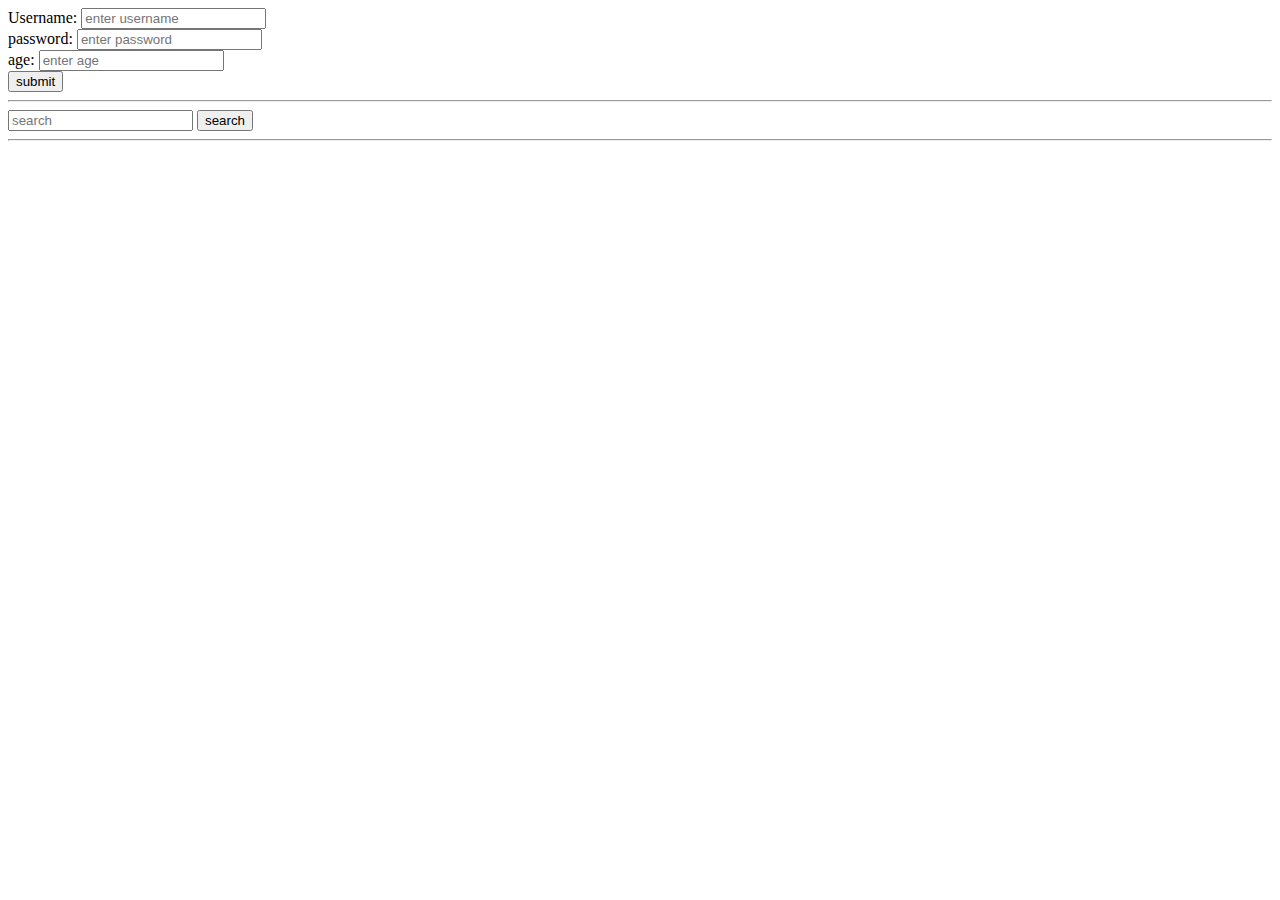
<file: index.html>
<!DOCTYPE html>
<html lang="en">
<head>
    <meta charset="UTF-8">
    <meta name="viewport" content="width=device-width, initial-scale=1.0">
    <title>Document</title>
</head>
<body>
    <form action="/server">
    <div>
      <label for="username">Username:</label>
      <input type="text" id="username" placeholder="enter username">
    </div>
    <div>
        <label for="password">password:</label>
        <input type="password" id="password" placeholder="enter password">
    </div>
    <div>
        <label for="age">age:</label>
        <input type="number" id="age" placeholder="enter age">
    </div>
    <button>submit</button>
</form>
<hr>
<form action="https://www.youtube.com/results">
    <input type="text" placeholder="search" name="search_query">
    <button>search</button>
</form>
<hr>
<form action=""></form>
</body>
</html>
</file>
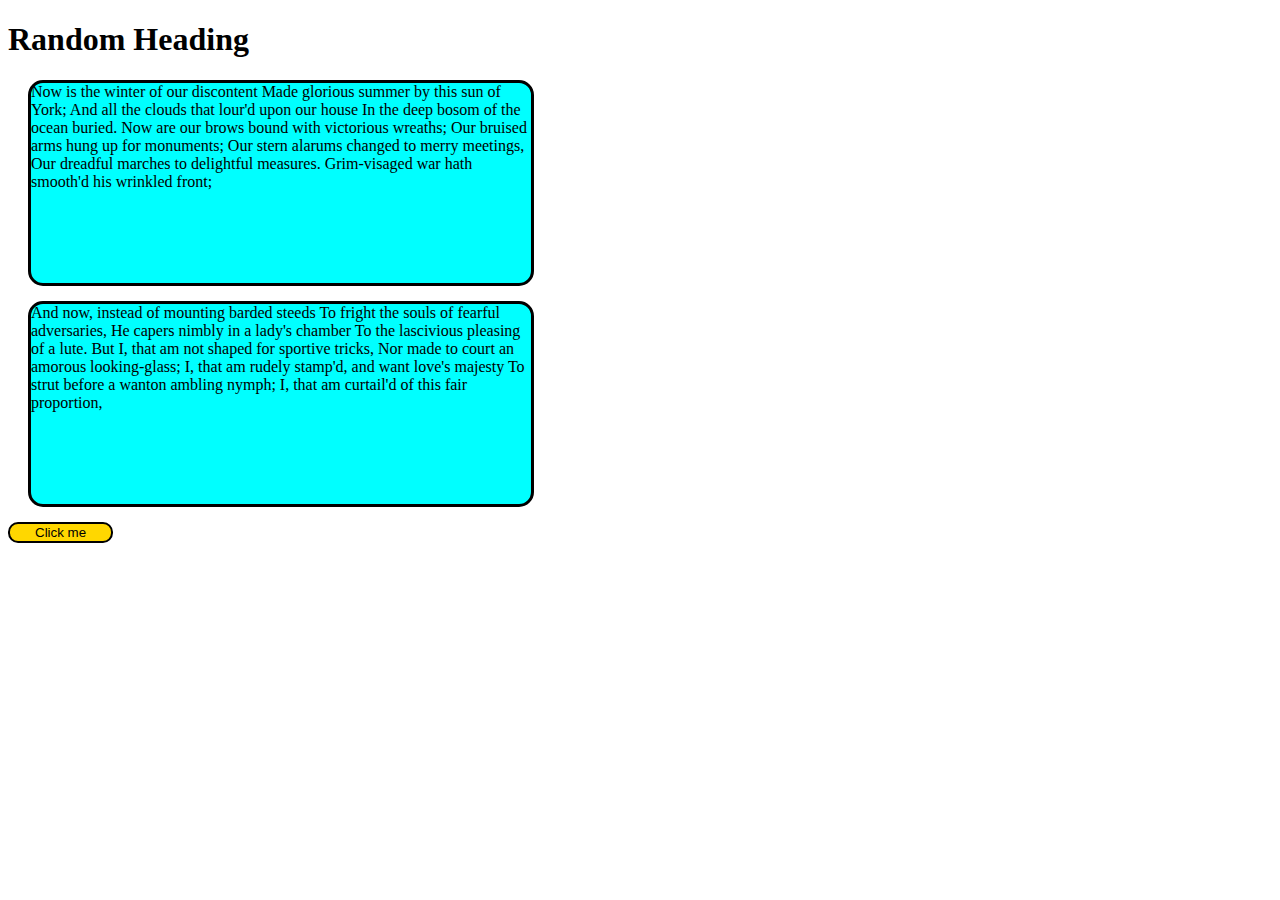
<file: boxmodel.html>
<!DOCTYPE html>
<html lang="en">
  <head>
    <meta charset="UTF-8" />
    <meta http-equiv="X-UA-Compatible" content="IE=edge" />
    <meta name="viewport" content="width=device-width, initial-scale=1.0" />
    <title>CSS</title>
    <link rel="stylesheet" href="boxmodel.css" />
  </head>
  <body>
    <h1>Random Heading</h1>
    <div>
      Now is the winter of our discontent Made glorious summer by this sun of
      York; And all the clouds that lour'd upon our house In the deep bosom of
      the ocean buried. Now are our brows bound with victorious wreaths; Our
      bruised arms hung up for monuments; Our stern alarums changed to merry
      meetings, Our dreadful marches to delightful measures. Grim-visaged war
      hath smooth'd his wrinkled front;
    </div>
    <div>
      And now, instead of mounting barded steeds To fright the souls of fearful
      adversaries, He capers nimbly in a lady's chamber To the lascivious
      pleasing of a lute. But I, that am not shaped for sportive tricks, Nor
      made to court an amorous looking-glass; I, that am rudely stamp'd, and
      want love's majesty To strut before a wanton ambling nymph; I, that am
      curtail'd of this fair proportion,
    </div>
    <button>Click me</button>
  </body>
</html>
</file>
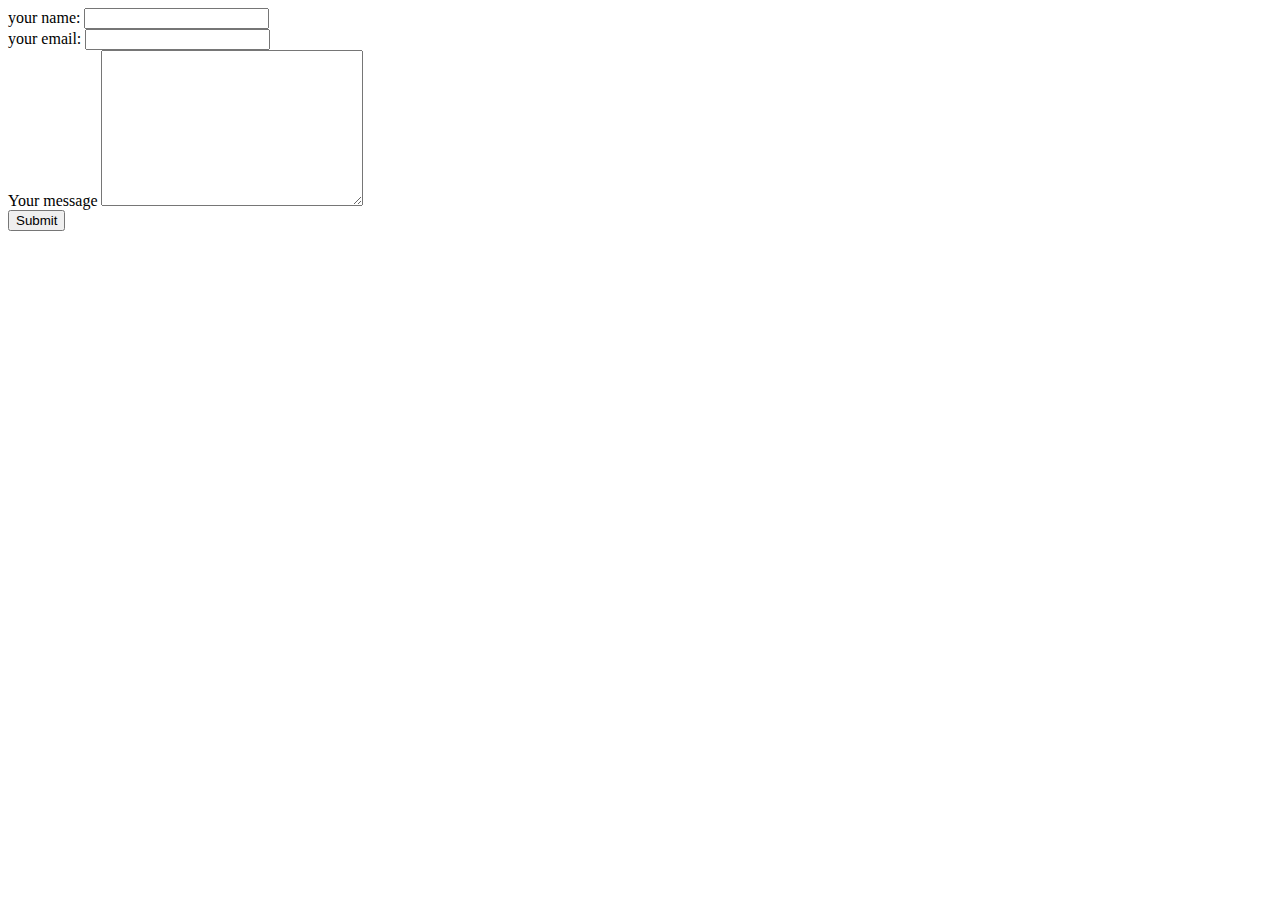
<file: contactme.html>
<!DOCTYPE html>
<html lang="en">
<head>
    <meta charset="UTF-8">
    <meta name="viewport" content="width=device-width, initial-scale=1.0">
    <title>Document</title>
</head>
<body>
    <form action="mailto:info@londonappbrewery.com" method="post" enctype="text/plain">
        <label>your name:</label>
        <input type="text" name="yourName" value="" required><br>
        <label >your email:</label>
        <input type="email" name="your email:" valu="" required><br>
        <label >Your message</label>
        <textarea name="name" rows="10" cols="30"></textarea><br>
        <input type="submit" name="">
    </form>
</body>
</html>
</file>
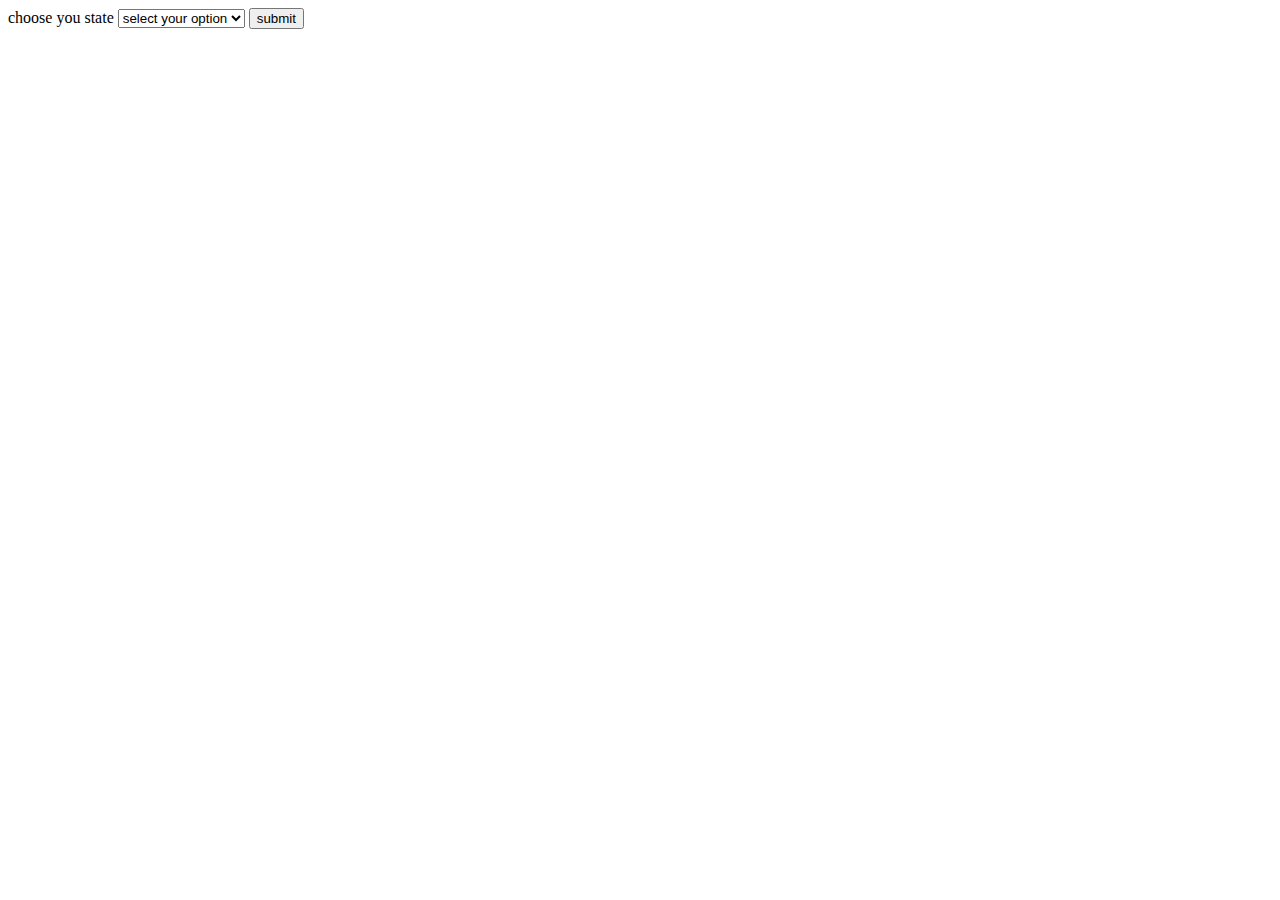
<file: dropdown.html>
<!DOCTYPE html>
<html lang="en">
<head>
    <meta charset="UTF-8">
    <meta name="viewport" content="width=device-width, initial-scale=1.0">
    <title>Document</title>
</head>
<body>
    <form action="">
        choose you state
        <select name="state" id="state">
            <option >select your option </option>
         <option value="bihar">Bihar</option>  
         <option value="up">utter pradesh</option> 
         <option value="tamil">tamilnaddu</option>
        </select>
        <button>submit</button>
    </form>
    
</body>
</html>
</file>
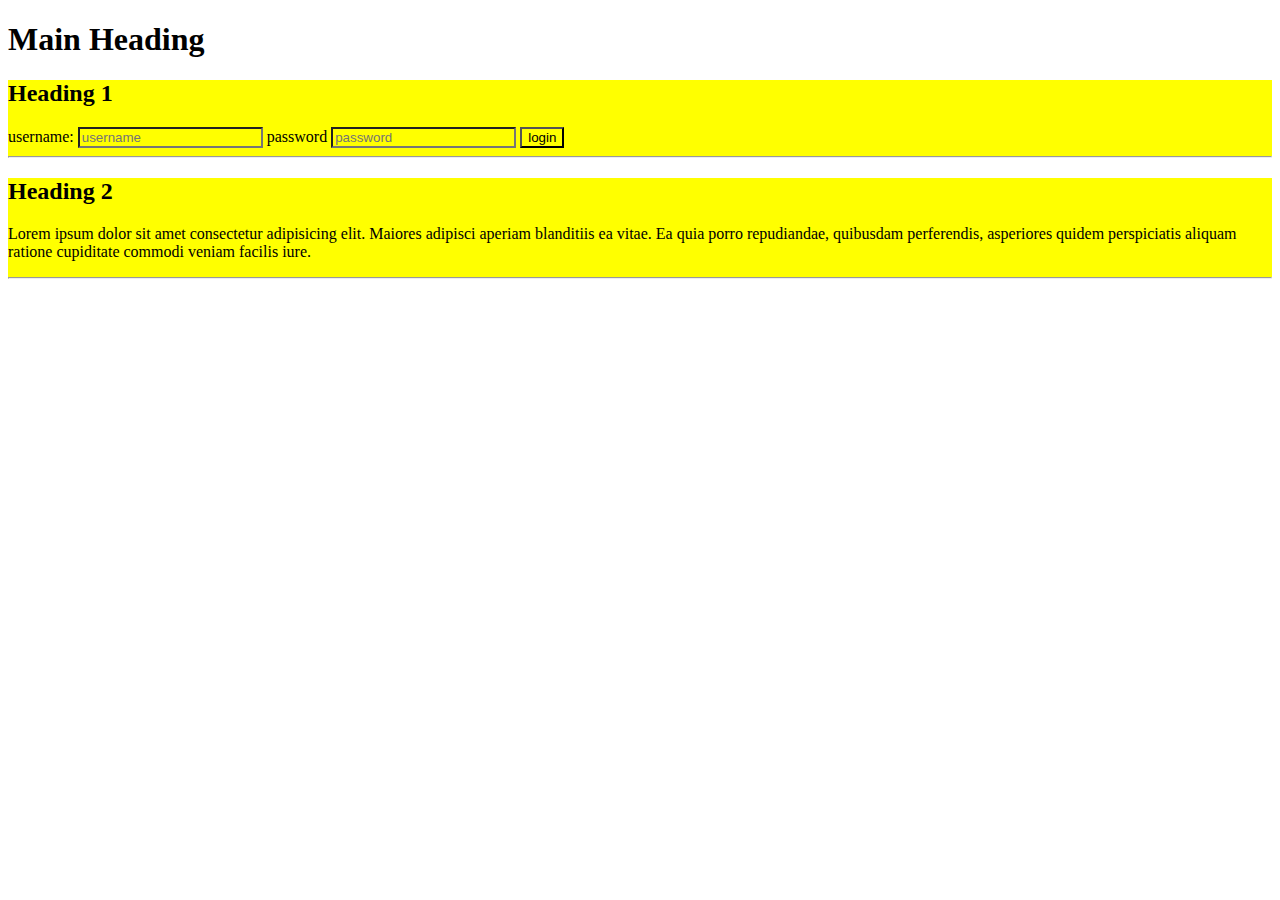
<file: inheritance.html>
<!DOCTYPE html>
<html lang="en">
<head>
    <meta charset="UTF-8">
    <meta name="viewport" content="width=device-width, initial-scale=1.0">
    <title>Inheritance demo</title>
    <link rel="stylesheet" href="inheritance.css">
</head>
<body>
     <h1>Main Heading</h1>
     <div>
        <h2>Heading 1</h2>
        <form>
            <label>username:</label>
            <input type="text" placeholder="username">
            <label>password</label>
            <input type="password" placeholder="password">
            <button>login</button>
        </form>
        <hr>
     </div>
     <div>
        <h2>Heading 2</h2>
        <p>
            Lorem ipsum dolor sit amet consectetur adipisicing elit. Maiores adipisci aperiam blanditiis ea vitae. Ea quia porro repudiandae, quibusdam perferendis, asperiores quidem perspiciatis aliquam ratione cupiditate commodi veniam facilis iure.
        </p>
        <hr>
     </div>
</body>
</html>
</file>
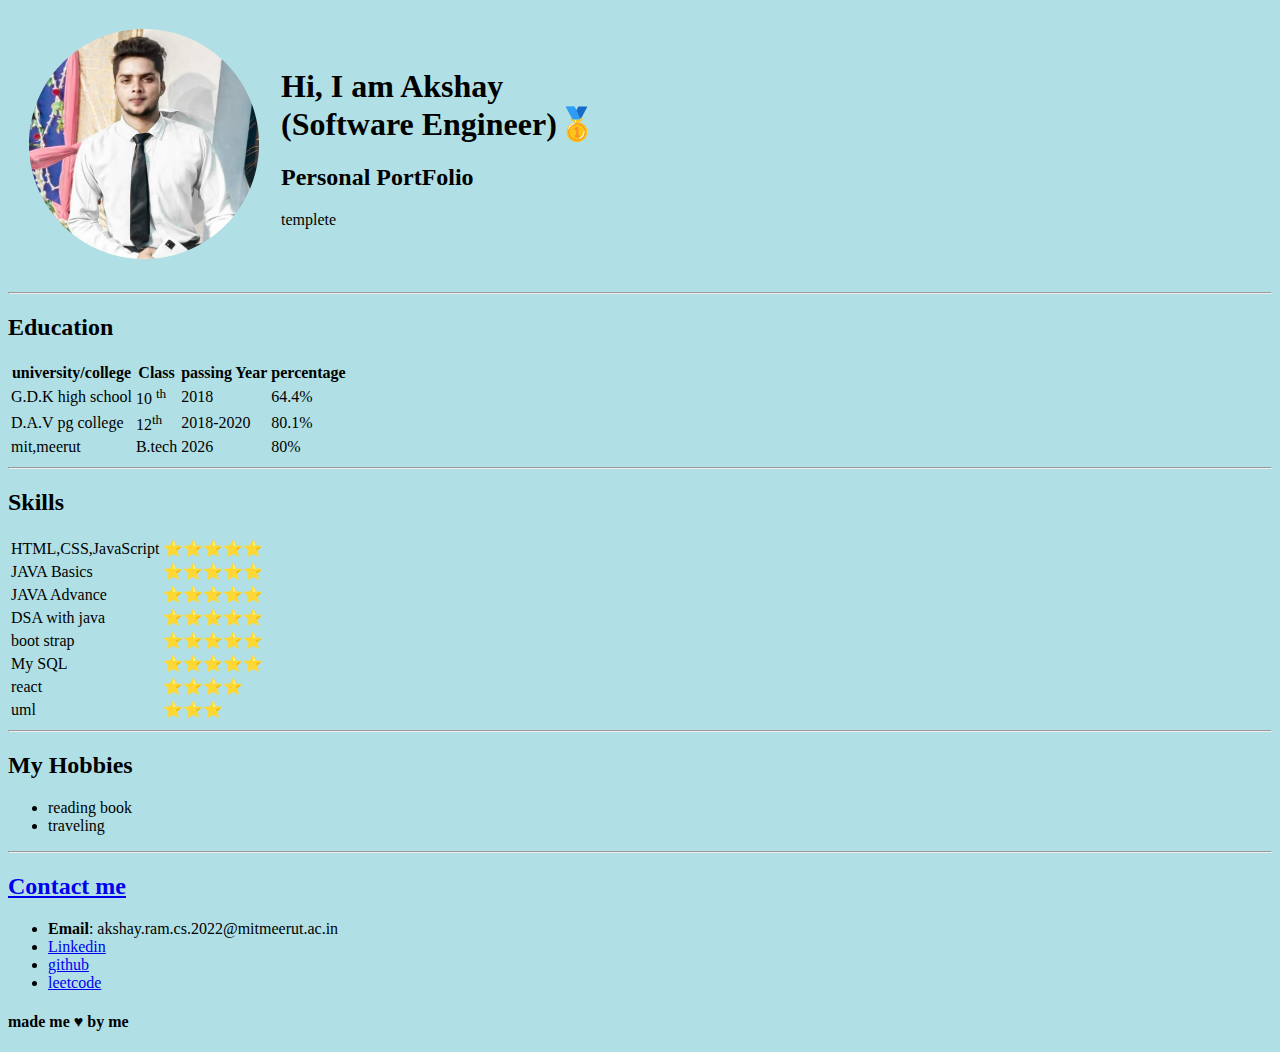
<file: portfilio.html>
<!DOCTYPE html>
<html lang="en">
<head>
    <meta charset="UTF-8">
    <meta name="viewport" content="width=device-width, initial-scale=1.0">
    <title>PORTFOLIO PAGE</title>
</head>
<body style="background-color: powderblue;">
    <header>
      <table cellspacing="20">
        <tr>
          <td><img src="akshay-modified.png" alt="akshay profile pic" width="230px"></td>
          <td> <h1> Hi, I am Akshay<br>(Software Engineer)&#129351</h1>
            <h2>Personal PortFolio</h2>
            <p>templete</p></td>
        </tr>
    </header>
  </table>
    <section>
      <hr>
      <h2>Education</h2>
      <table>
        <thead>
        <tr>
          <th>university/college</th>
          <th>Class</th>
          <th> passing Year</th>
          <th>percentage</th>
        </tr>
      </thead>
      <tbody>
        <tr>
          <td>G.D.K high school</td>
          <td>10 <sup>th</sup></td>
          <td>2018</td>
          <td>64.4%</td>
        </tr>
        <tr>
          <td>D.A.V pg college</td>
          <td>12<sup>th</sup></td>
          <td>2018-2020</td>
          <td>80.1%</td>
        </tr>
        <tr>
          <td>mit,meerut</td>
          <td>B.tech</td>
          <td>2026</td>
          <td>80%</td>
        </tr>
      </tbody>
       <!--<ul>
        <li><b>10th class(BSEB)</b>: 64.4%</li>
        <li><b>12th class(BSEB)</b>: 80.2%</li>
        <li><b>B.tech(cse)</b>: Pursing</li>
       </ul>
      -->
      </table>
    </section>
    <hr>
    <section>
      <h2>Skills</h2>
      <table>
        <tr>
          <td>HTML,CSS,JavaScript</td>
          <td>&#x2B50;&#x2B50;&#x2B50;&#x2B50;&#x2B50;</td> 
        </tr>
        <tr>
          <td>JAVA Basics</td>
          <td>&#x2B50;&#x2B50;&#x2B50;&#x2B50;&#x2B50;</td>
        </tr>
        <tr>
          <td>JAVA Advance</td>
          <td>&#x2B50;&#x2B50;&#x2B50;&#x2B50;&#x2B50;</td>
        </tr>
        <tr>
          <td>DSA with java</td>
          <td>&#x2B50;&#x2B50;&#x2B50;&#x2B50;&#x2B50;</td>
        </tr>
        <tr>
          <td>boot strap</td>
          <td>&#x2B50;&#x2B50;&#x2B50;&#x2B50;&#x2B50;</td>
        </tr>
        <tr>
          <td>My SQL</td>
          <td>&#x2B50;&#x2B50;&#x2B50;&#x2B50;&#x2B50;</td>
        </tr>
        <tr>
          <td>react</td>
          <td>&#x2B50;&#x2B50;&#x2B50;&#x2B50;</td>
        </tr>
        <tr>
          <td>uml</td>
          <td>&#x2B50;&#x2B50;&#x2B50;</td>
        </tr>
      </table>
    </section>
    <hr>
    <section>
     <h2>My Hobbies</h2>
      <ul>
        <li>reading book</li>
        <li>traveling</li>
      </ul>
     </section>
     <hr>
     <footer>
       <a href="contactme.html"><H2>Contact me</H2></a>
      <ul>
        <li><b>Email</b>: akshay.ram.cs.2022@mitmeerut.ac.in</li>
        <li><a href="https://in.linkedin.com/in/akshay-kumar-ram-608158260">Linkedin</a></li>
        <li><a href="https://github.com/settings/profile">github</a></li>
        <li><a href="https://leetcode.com/u/akshaykumarram1/">leetcode</a></li>
      </ul>
    </footer>
    <h4>made me &hearts; by me </h4>
</body>
</html>
</file>
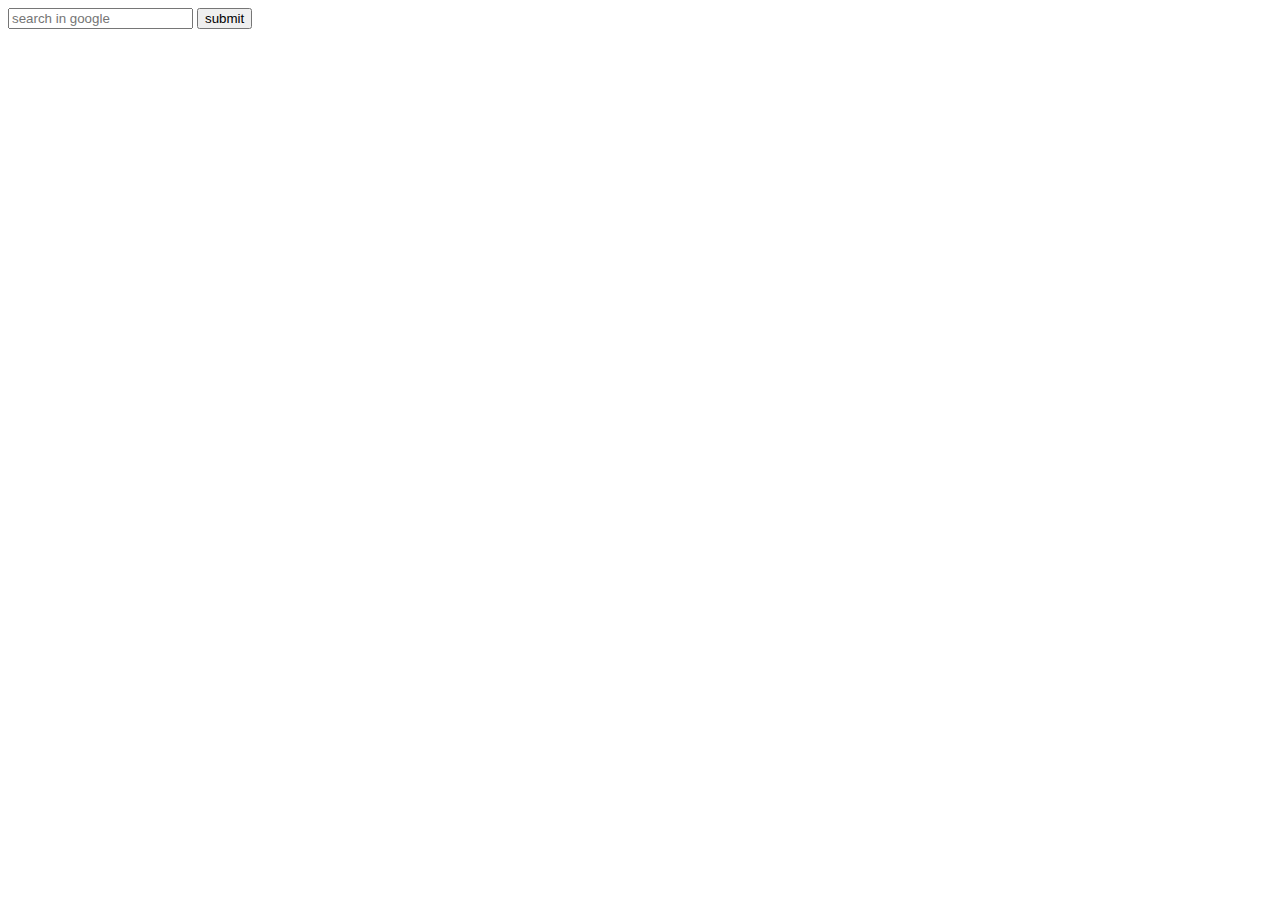
<file: practice.html>
<!DOCTYPE html>
<html lang="en">
<head>
    <meta charset="UTF-8">
    <meta name="viewport" content="width=device-width, initial-scale=1.0">
    <title>Document</title>
</head>
<body>
    <form action="https://www.google.com/search?">
    <input type="text" name="q" placeholder="search in google">
    <button>submit</button>
</form>
</body>
</html>
</file>
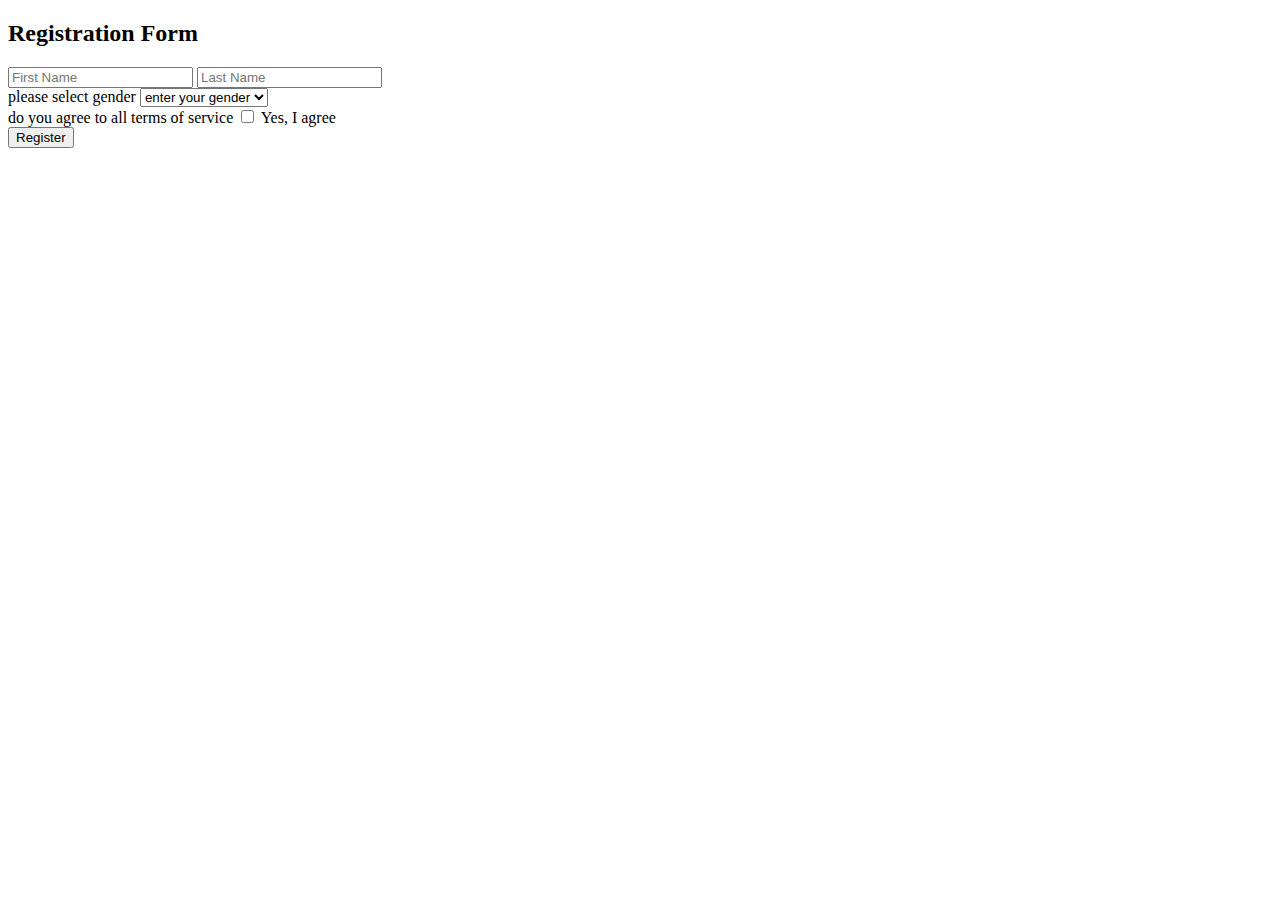
<file: practiceQS.html>
<!DOCTYPE html>
<html lang="en">
<head>
    <meta charset="UTF-8">
    <meta name="viewport" content="width=device-width, initial-scale=1.0">
    <title>Document</title>
</head>
<body>
    <h2>Registration Form</h2>
    <form action="">
        <div>
    <input type="text" placeholder="First Name" name="fname" />
    <input type="text" placeholder="Last Name" name="lname" />
</div>
<div>
<label for="gender">please select gender</label>
        <select name="gender" id="gender">
    <option>enter your gender</option>
    <option value="male">Male</option>
    <option value="female">female</option>
    <option value="other">other</option>
</select>
</div>
<div>
    do you agree to all terms of service
    <input type="checkbox" name="age" id="age">
        <label for="age">Yes, I agree</label>
</div>
    <button>Register</button>

    
</form>
</body>
</html>
</file>
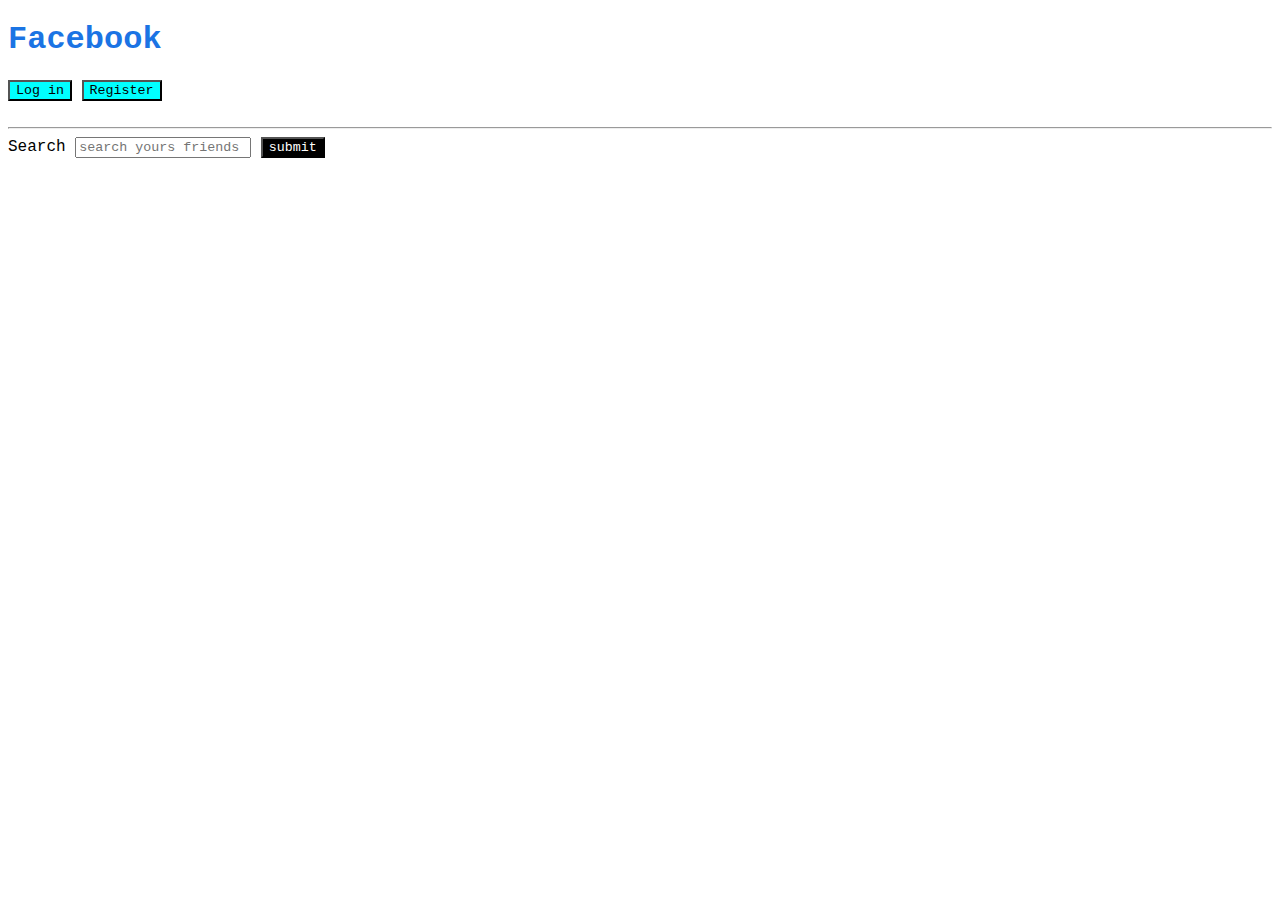
<file: practiceQs1.html>
<!DOCTYPE html>
<html lang="en">
<head>
    <meta charset="UTF-8">
    <meta name="viewport" content="width=device-width, initial-scale=1.0">
    <title>Document</title>
    <link rel="stylesheet" href="practiceQs1.css">
</head>
<body>
    <h1>Facebook</h1>
    <form action="">
        <button id="usserbtn">Log in</button>
        <button id="usserbtn">Register</button>
        <br><br><hr>
        <label for="search">Search</label>
        <input type="text" id="search" placeholder="search yours friends">
        <button id="searchbtn">submit</button>
    </form>
</body>
</html>
</file>
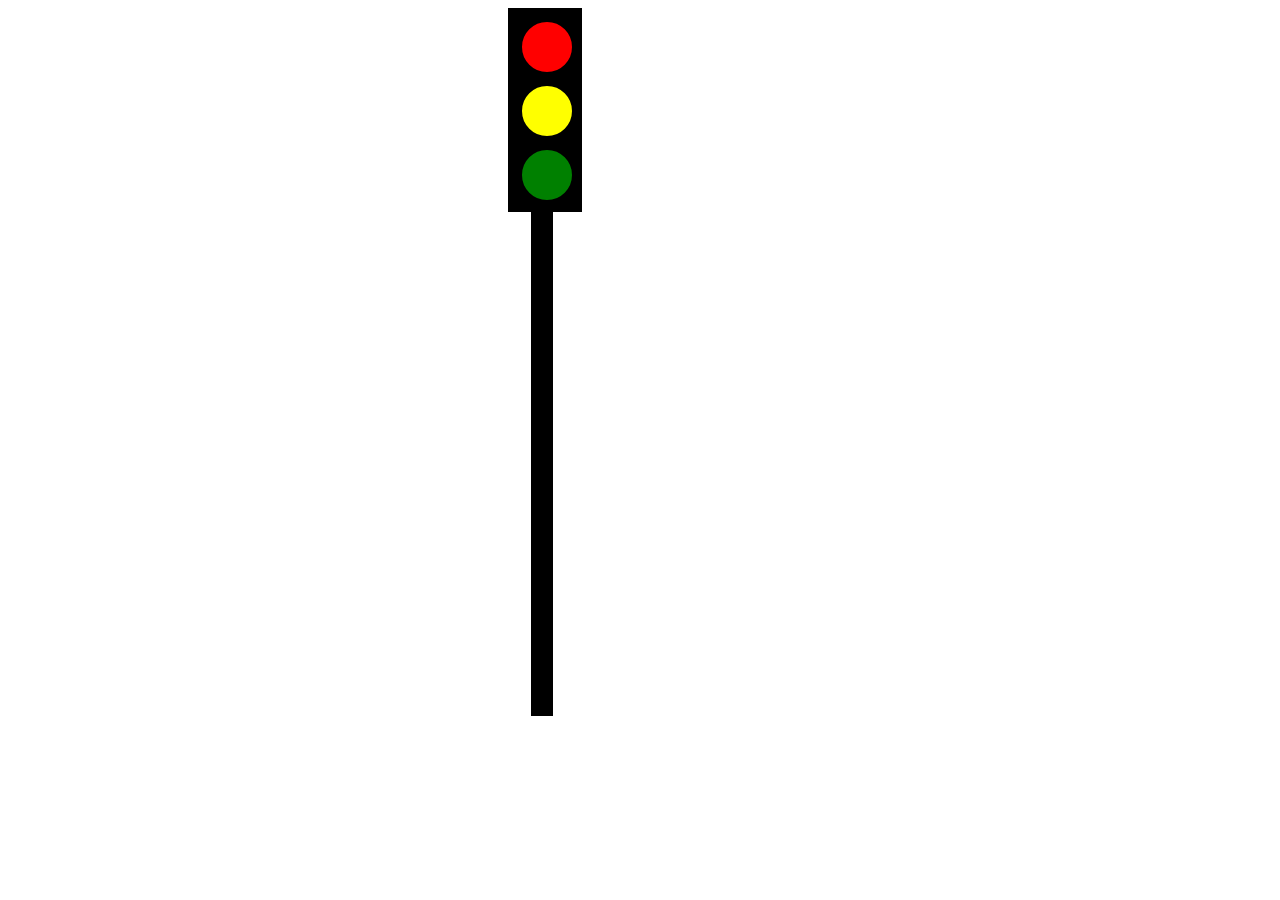
<file: practiceQs2.html>
<!DOCTYPE html>
<html lang="en">
<head>
    <meta charset="UTF-8">
    <meta name="viewport" content="width=device-width, initial-scale=1.0">
    <title>Document</title>
    <link rel="stylesheet" href="practiceQs2.css">
</head>
<body>
    <div id="auter">
        <div class="inner" id="red"></div>
        <div  class="inner" id="yellow"></div>
        <div  class="inner" id="green"></div>
    </div>
    <div id="collum"></div>
</body>
</html>
</file>
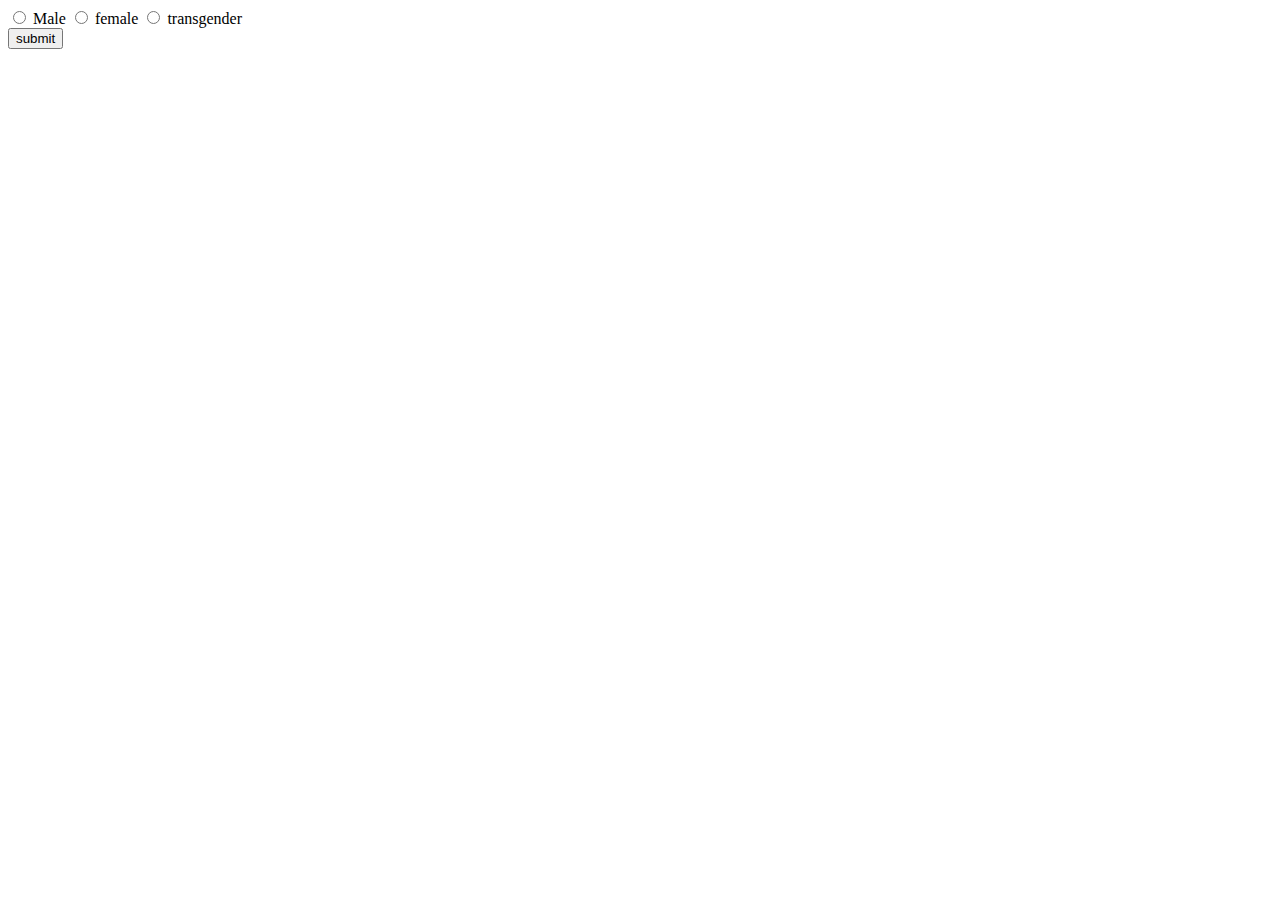
<file: Radio.html>
<!DOCTYPE html>
<html lang="en">
<head>
    <meta charset="UTF-8">
    <meta name="viewport" content="width=device-width, initial-scale=1.0">
    <title>Document</title>
</head>
<body>
    <form action="">
    <div>
        <input type="radio" name="gender" id="Male">
        <label for="Male">Male</label>
        <input type="radio" name="gender" id="female">
        <label for="female">female</label>
        <input type="radio" name="gender" id="trangender">
        <label for="transgender">transgender</label>
    </div>
    <button>submit</button>
    </form>
</body>
</html>
</file>
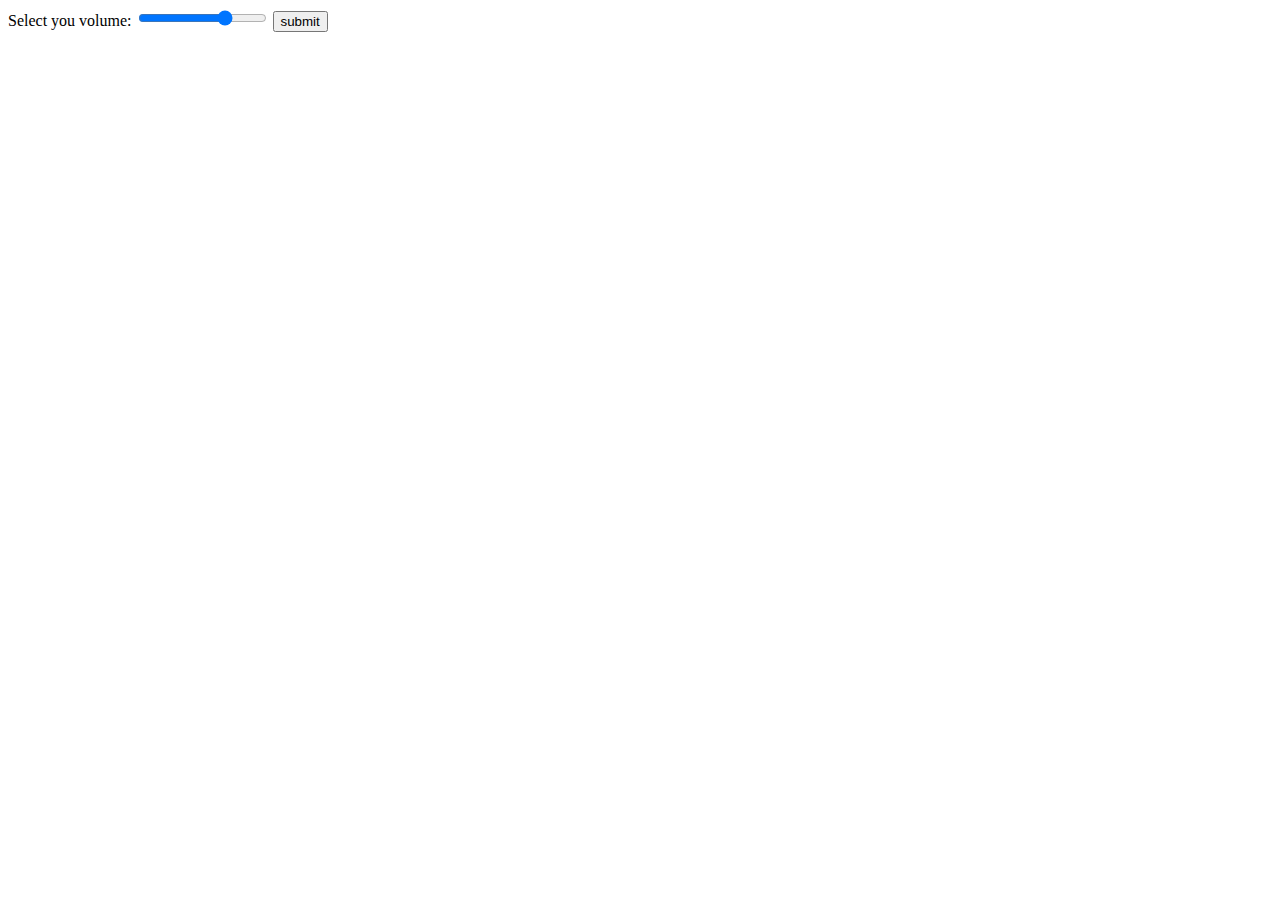
<file: rangeInput.html>
<!DOCTYPE html>
<html lang="en">
<head>
    <meta charset="UTF-8">
    <meta name="viewport" content="width=device-width, initial-scale=1.0">
    <title>Document</title>
</head>
<body>
    <form action="">
        <label for="vol">Select you volume:</label>
        <input type="range" id="vol" min="0" max="100" name="vol" value="70">
        <button>submit</button>
    </form>
</body>
</html>
</file>
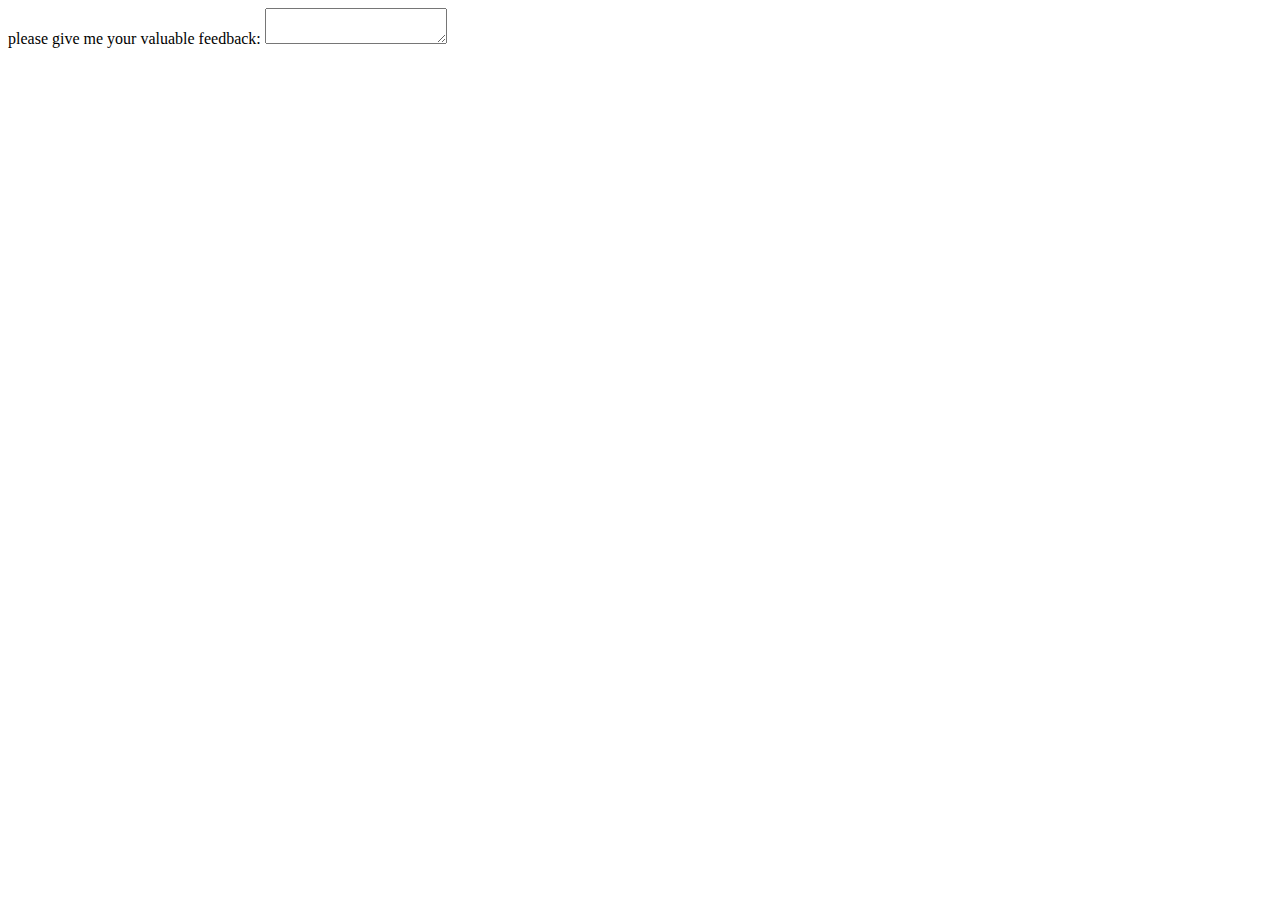
<file: textArea.html>
<!DOCTYPE html>
<html lang="en">
<head>
    <meta charset="UTF-8">
    <meta name="viewport" content="width=device-width, initial-scale=1.0">
    <title>Document</title>
</head>
<body>
    <label for="feedback">please give me your valuable feedback:</label>
    <textarea name="feedback" id="feedback"></textarea>
</body>
</html>
</file>
<file: boxmodel.css>
div{
    background-color: aqua;
    height: 200px;
    width: 500px;
    border-width: 2;
    border-style: solid;
    border-color: black;
    border-radius: 15px;
    margin: 5px 10px 15px 20px;
}
button{
    border: 2px solid black;
    border-radius: 10px;
    padding-left: 25px;
    padding-right: 25px;
    background-color: gold;
    margin: center;
}
</file>
<file: inheritance.css>
div{
    background-color: yellow;
}
button{
    background-color: inherit;
}
input{
    background-color: inherit; /**there are do not access directly inherit grand properties there neet to inherit*/
}
</file>
<file: practiceQs1.css>
*{
    font-family: 'Courier New';
}
h1{
    color: #1b74e4;
}
#searchbtn{
    background-color: black;
    color: white;
}
#usserbtn{
    background-color: aqua;
    color:black;
}
</file>
<file: practiceQs2.css>
#auter{
    height: 200px;
    width: 70px;
    border: 2px solid black;
    background-color: black;
    margin-left:500px;;
}
.inner{
    height: 50px;
    width: 50px;
    border: 2px solid black;
    margin: 10px;
    border-radius: 50%;
}
#red{
    background-color: red;
}
#yellow{
    background-color: yellow;
}
#green{
    background-color: green;
}
#collum{
    height: 500px;
    width: 18px;
    border: 2px solid black;
    margin-left: 523px;
    background-color:black;
}
</file>
